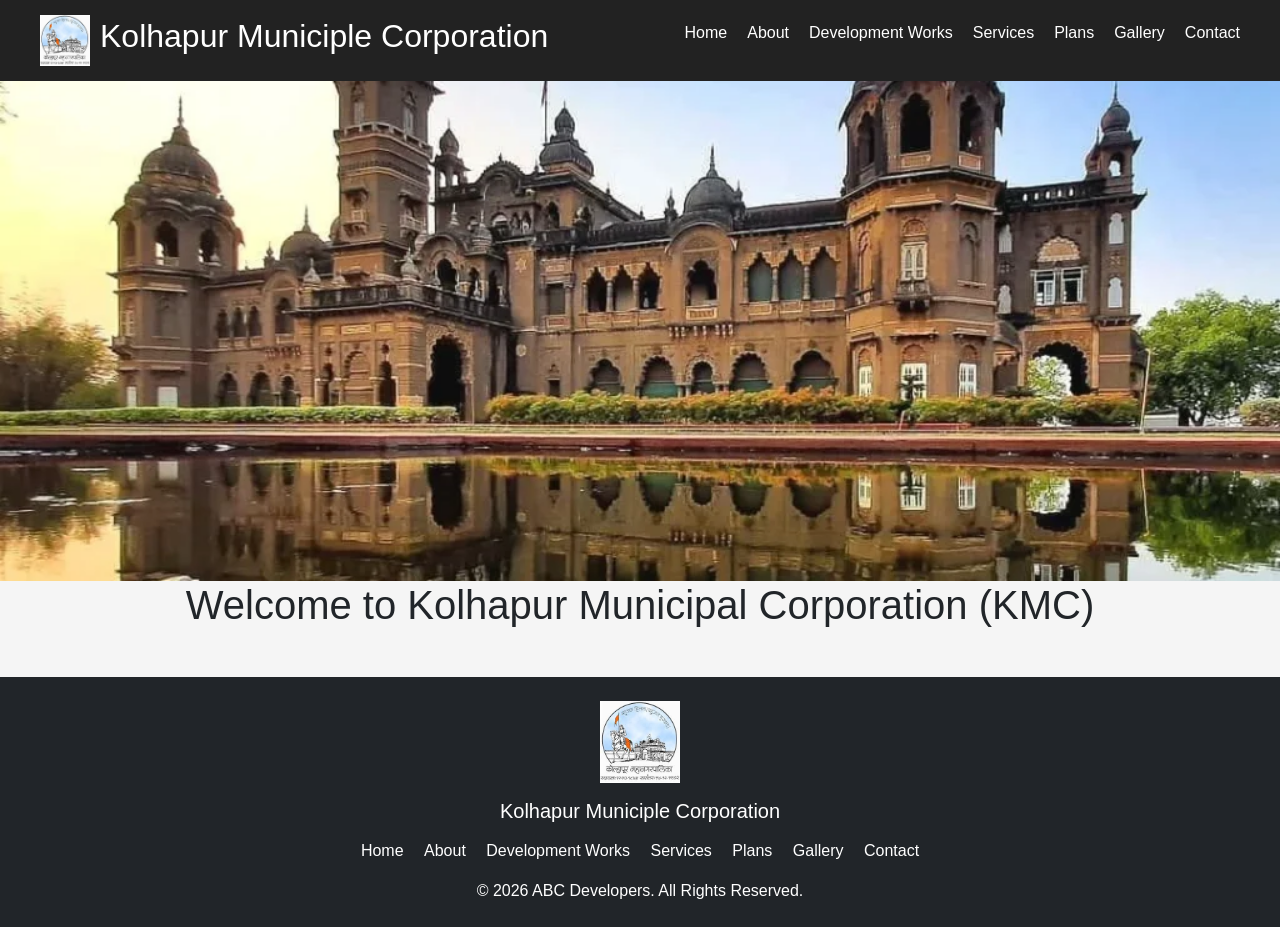
<file: index.html>
<!DOCTYPE html>
<html>
<head>
    <title>Home</title>
    <link href="https://cdn.jsdelivr.net/npm/bootstrap@5.3.8/dist/css/bootstrap.min.css" rel="stylesheet">
    <link rel="stylesheet" href="style.css">
    <link rel="icon" type="image/png" href="logo.png">
</head>
<body>
<header>
    <nav class="navbar">

        <div class="logo">
            <img src="logo.png" alt="Company Logo">
            <h2>Kolhapur Municiple Corporation</h2>
        </div>
        <ul class="nav-links">
            <li><a href="index.html">Home</a></li>
            <li><a href="about.html">About</a></li>
            <li><a href="development.html">Development Works</a></li>
            <li><a href="services.html">Services</a></li>
            <li><a href="plans.html">Plans</a></li>
            <li><a href="gallery.html">Gallery</a></li>
            <li><a href="contact.html">Contact</a></li>
        </ul>
    </nav>
</header>
<section class="hero">
    <div class="slider">
        <img src="slide1.jpg" class="slide" alt="">
        <img src="slide2.jpg" class="slide" alt="">
        <img src="slide3.jpg" class="slide" alt="">
    </div>
</section>
<section class="welcome">
    <h1><p style="text-align: center;">Welcome to Kolhapur Municipal Corporation (KMC)</p></h1>
</section>
<footer class="bg-dark text-white mt-5 py-4">
    <div class="container text-center">
        <img src="logo.png"
             alt="ABC Developers Logo"
             width="80"
             class="mb-3">
        <h5>Kolhapur Municiple Corporation</h5>
        <div class="my-3">
            <a href="index.html" class="text-white text-decoration-none mx-2">Home</a>
            <a href="about.html" class="text-white text-decoration-none mx-2">About</a>
            <a href="development.html" class="text-white text-decoration-none mx-2">Development Works</a>
            <a href="services.html" class="text-white text-decoration-none mx-2">Services</a>
            <a href="plans.html" class="text-white text-decoration-none mx-2">Plans</a>
            <a href="gallery.html" class="text-white text-decoration-none mx-2">Gallery</a>
            <a href="contact.html" class="text-white text-decoration-none mx-2">Contact</a>
        </div>
        <p class="mb-0">
            © 2026 ABC Developers. All Rights Reserved.
        </p>
    </div>
</footer>
</body>
</html>
</file>
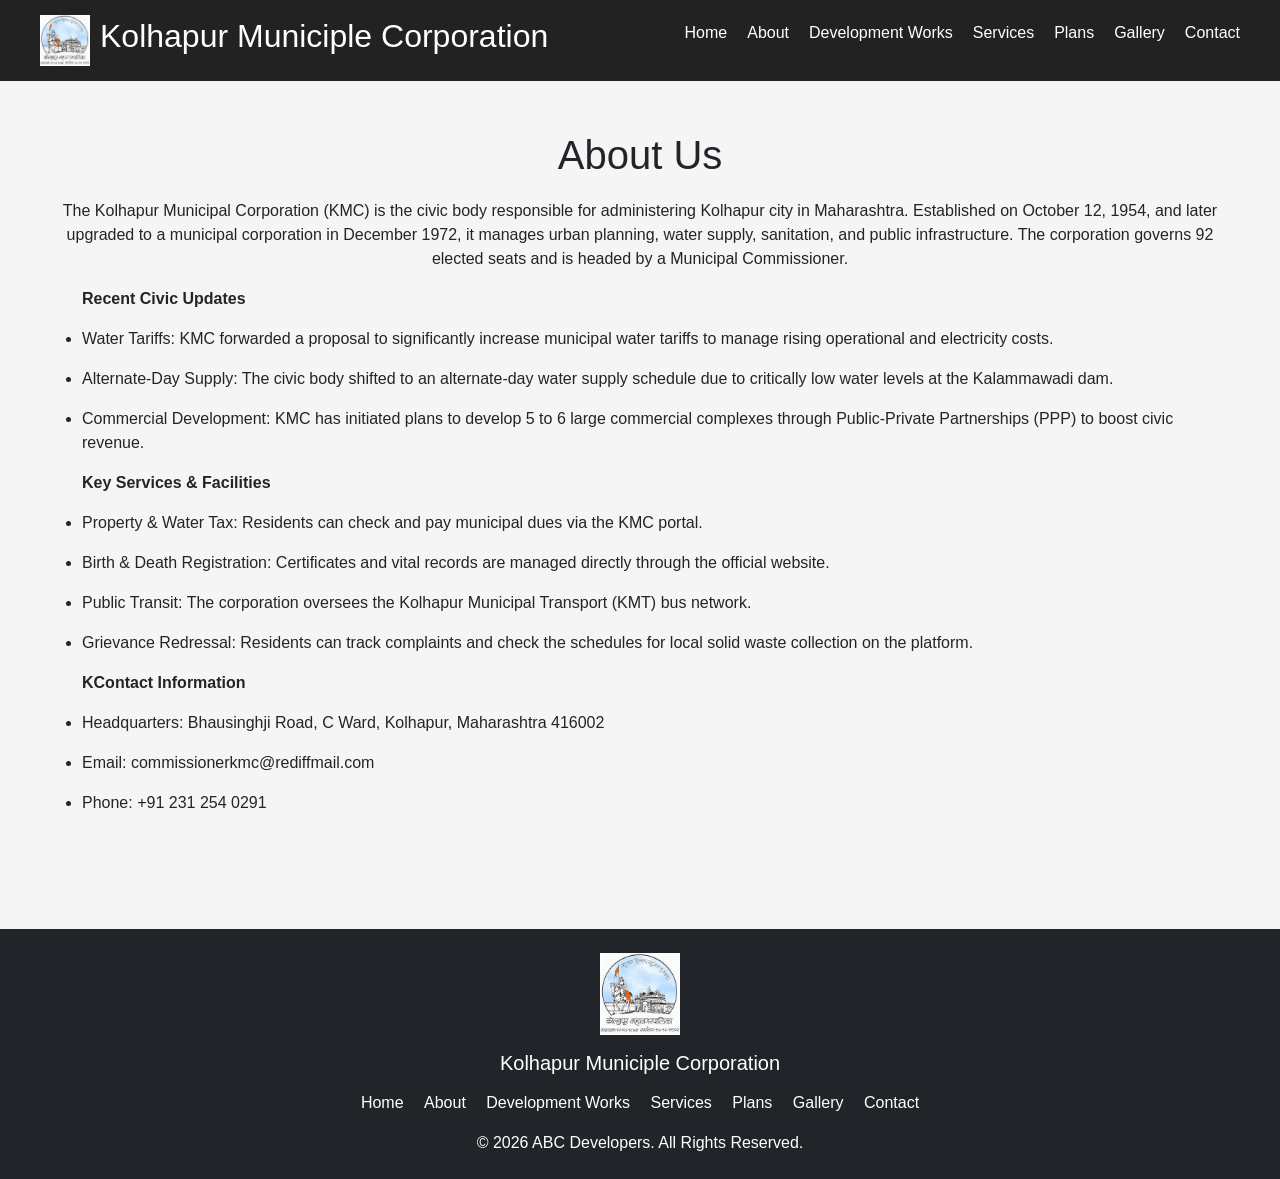
<file: about.html>
<!DOCTYPE html>
<html>
<head>
    <title>About Us</title>
    <link href="https://cdn.jsdelivr.net/npm/bootstrap@5.3.8/dist/css/bootstrap.min.css" rel="stylesheet">
    <link rel="stylesheet" href="style.css">
    <link rel="icon" type="image/png" href="logo.png">
</head>
<body>
<header>
 <nav class="navbar">
        <div class="logo">
            <img src="logo.png" alt="Company Logo">
            <h2>Kolhapur Municiple Corporation</h2>
        </div>
        <ul class="nav-links">
            <li><a href="index.html">Home</a></li>
            <li><a href="about.html">About</a></li>
            <li><a href="development.html">Development Works</a></li>
            <li><a href="services.html">Services</a></li>
            <li><a href="plans.html">Plans</a></li>
            <li><a href="gallery.html">Gallery</a></li>
            <li><a href="contact.html">Contact</a></li>
        </ul>
    </nav>
</header>
<section class="page">
    <h1>About Us</h1>
    <p>
       The Kolhapur Municipal Corporation (KMC) is the civic body responsible for administering Kolhapur city in Maharashtra. Established on October 12, 1954, and later upgraded to a municipal corporation in December 1972, it manages urban planning, water supply, sanitation, and public infrastructure. The corporation governs 92 elected seats and is headed by a Municipal Commissioner.
       <ul>
        <b><p style="text-align: left;">Recent Civic Updates</p></b>
        <li><p style="text-align: left;">Water Tariffs: KMC forwarded a proposal to significantly increase municipal water tariffs to manage rising operational and electricity costs.</p></li>
        <li><p style="text-align: left;">Alternate-Day Supply: The civic body shifted to an alternate-day water supply schedule due to critically low water levels at the Kalammawadi dam.</p></li>
        <li><p style="text-align: left;">Commercial Development: KMC has initiated plans to develop 5 to 6 large commercial complexes through Public-Private Partnerships (PPP) to boost civic revenue.</p></li>
       </ul>
       <ul>
        <b><p style="text-align: left;">Key Services & Facilities</p></b>
        <li><p style="text-align: left;">Property & Water Tax: Residents can check and pay municipal dues via the KMC portal.</p></li>
        <li><p style="text-align: left;">Birth & Death Registration: Certificates and vital records are managed directly through the official website.</p></li>
        <li><p style="text-align: left;">Public Transit: The corporation oversees the Kolhapur Municipal Transport (KMT) bus network.</p></li>
        <li><p style="text-align: left;">Grievance Redressal: Residents can track complaints and check the schedules for local solid waste collection on the platform.</p>
       </ul>
       <ul>
        <b><p style="text-align: left;">KContact Information</p></b>
        <li><p style="text-align: left;">Headquarters: Bhausinghji Road, C Ward, Kolhapur, Maharashtra 416002</p></li>
        <li><p style="text-align: left;">Email: commissionerkmc@rediffmail.com</p></li>
        <li><p style="text-align: left;">Phone: +91 231 254 0291</p></li>
       </ul>
    </p>
</section>
<footer class="bg-dark text-white mt-5 py-4">
    <div class="container text-center">
        <img src="logo.png"
             alt="ABC Developers Logo"
             width="80"
             class="mb-3">
        <h5>Kolhapur Municiple Corporation</h5>
        <div class="my-3">
            <a href="index.html" class="text-white text-decoration-none mx-2">Home</a>
            <a href="about.html" class="text-white text-decoration-none mx-2">About</a>
            <a href="development.html" class="text-white text-decoration-none mx-2">Development Works</a>
            <a href="services.html" class="text-white text-decoration-none mx-2">Services</a>
            <a href="plans.html" class="text-white text-decoration-none mx-2">Plans</a>
            <a href="gallery.html" class="text-white text-decoration-none mx-2">Gallery</a>
            <a href="contact.html" class="text-white text-decoration-none mx-2">Contact</a>
        </div>
        <p class="mb-0">
            © 2026 ABC Developers. All Rights Reserved.
        </p>
    </div>
</footer>
</body>
</html>
</file>
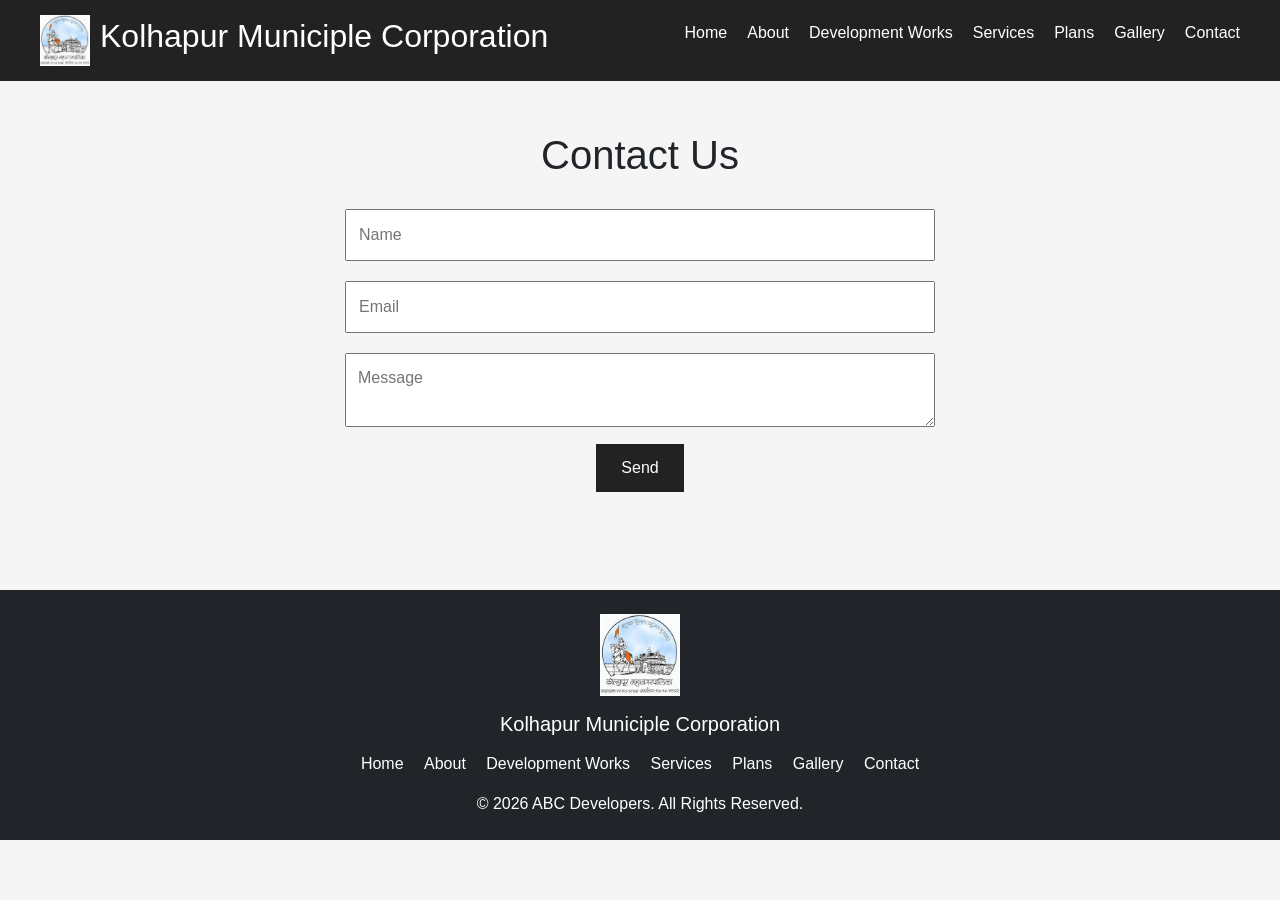
<file: contact.html>
<!DOCTYPE html>
<html>
<head>
    <title>Contact</title>
    <link href="https://cdn.jsdelivr.net/npm/bootstrap@5.3.8/dist/css/bootstrap.min.css" rel="stylesheet">
    <link rel="stylesheet" href="style.css">
    <link rel="icon" type="image/png" href="logo.png">
</head>
<body>
    <header>
    <nav class="navbar">
        <div class="logo">
            <img src="logo.png" alt="Company Logo">
            <h2>Kolhapur Municiple Corporation</h2>
        </div>
        <ul class="nav-links">
            <li><a href="index.html">Home</a></li>
            <li><a href="about.html">About</a></li>
            <li><a href="development.html">Development Works</a></li>
            <li><a href="services.html">Services</a></li>
            <li><a href="plans.html">Plans</a></li>
            <li><a href="gallery.html">Gallery</a></li>
            <li><a href="contact.html">Contact</a></li>
        </ul>
    </nav>
</header>
<section class="page">
    <h1>Contact Us</h1>
    <form>
        <input type="text" placeholder="Name">
        <input type="email" placeholder="Email">
        <textarea placeholder="Message"></textarea>
        <button type="submit">Send</button>
    </form>
</section>
<footer class="bg-dark text-white mt-5 py-4">
    <div class="container text-center">
        <img src="logo.png"
             alt="ABC Developers Logo"
             width="80"
             class="mb-3">
        <h5>Kolhapur Municiple Corporation</h5>
        <div class="my-3">
            <a href="index.html" class="text-white text-decoration-none mx-2">Home</a>
            <a href="about.html" class="text-white text-decoration-none mx-2">About</a>
            <a href="development.html" class="text-white text-decoration-none mx-2">Development Works</a>
            <a href="services.html" class="text-white text-decoration-none mx-2">Services</a>
            <a href="plans.html" class="text-white text-decoration-none mx-2">Plans</a>
            <a href="gallery.html" class="text-white text-decoration-none mx-2">Gallery</a>
            <a href="contact.html" class="text-white text-decoration-none mx-2">Contact</a>
        </div>
        <p class="mb-0">
            © 2026 ABC Developers. All Rights Reserved.
        </p>
    </div>
</footer>
</body>
</html>
</file>
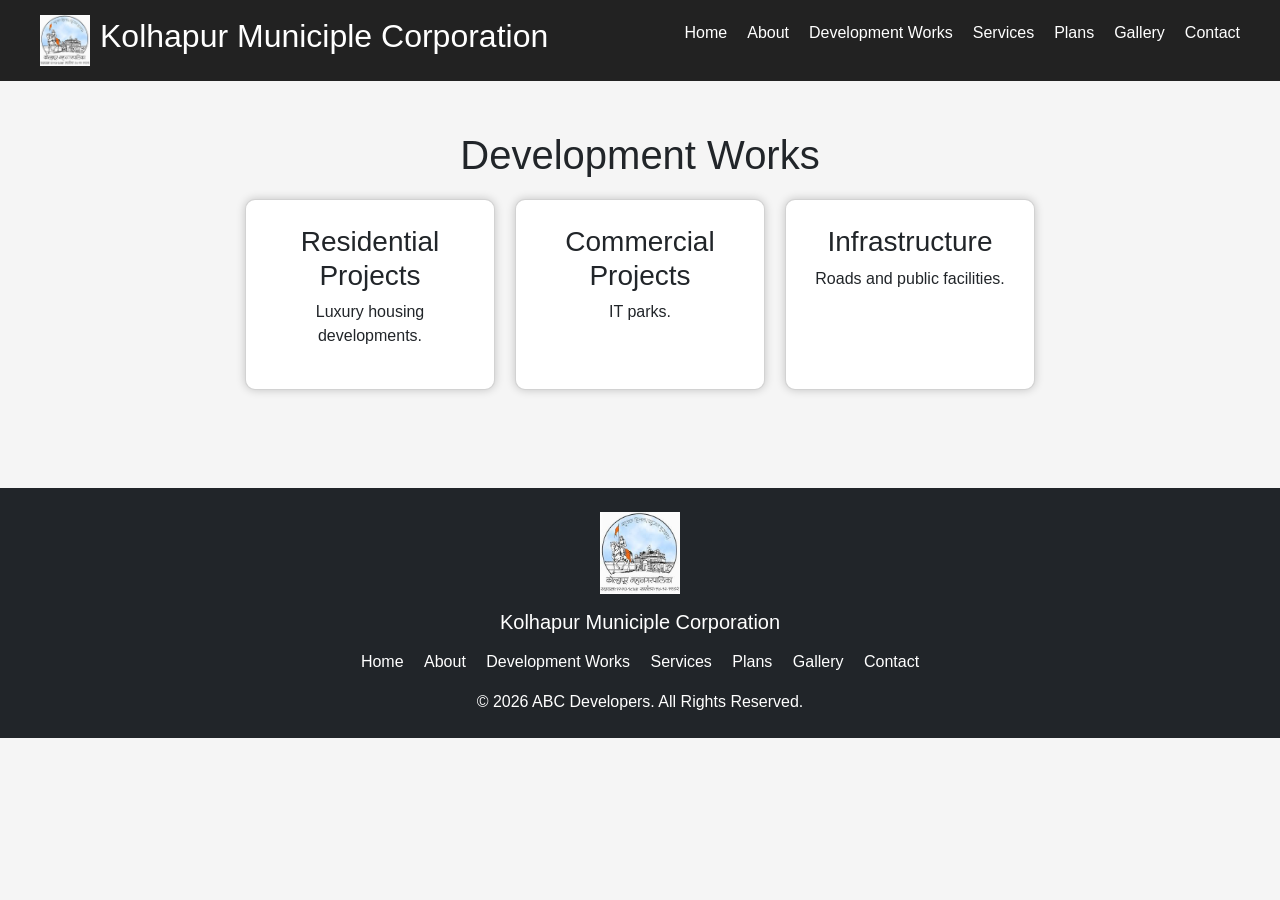
<file: development.html>
<!DOCTYPE html>
<html>
<head>
    <title>Development Work</title>
    <link href="https://cdn.jsdelivr.net/npm/bootstrap@5.3.8/dist/css/bootstrap.min.css" rel="stylesheet">
    <link rel="stylesheet" href="style.css">
    <link rel="icon" type="image/png" href="logo.png">
</head>
<body>
<header>
    <nav class="navbar">
        <div class="logo">
            <img src="logo.png" alt="Company Logo">
            <h2>Kolhapur Municiple Corporation</h2>
        </div>
        <ul class="nav-links">
            <li><a href="index.html">Home</a></li>
            <li><a href="about.html">About</a></li>
            <li><a href="development.html">Development Works</a></li>
            <li><a href="services.html">Services</a></li>
            <li><a href="plans.html">Plans</a></li>
            <li><a href="gallery.html">Gallery</a></li>
            <li><a href="contact.html">Contact</a></li>
        </ul>
    </nav>
</header>
<section class="page">
    <h1>Development Works</h1>
    <div class="cards">
        <div class="card">
            <h3>Residential Projects</h3>
            <p>Luxury housing developments.</p>
        </div>
        <div class="card">
            <h3>Commercial Projects</h3>
            <p>IT parks.</p>
        </div>
        <div class="card">
            <h3>Infrastructure</h3>
            <p>Roads and public facilities.</p>
        </div>
    </div>
</section>
<footer class="bg-dark text-white mt-5 py-4">
    <div class="container text-center">
        <img src="logo.png"
             alt="ABC Developers Logo"
             width="80"
             class="mb-3">
        <h5>Kolhapur Municiple Corporation</h5>
        <div class="my-3">
            <a href="index.html" class="text-white text-decoration-none mx-2">Home</a>
            <a href="about.html" class="text-white text-decoration-none mx-2">About</a>
            <a href="development.html" class="text-white text-decoration-none mx-2">Development Works</a>
            <a href="services.html" class="text-white text-decoration-none mx-2">Services</a>
            <a href="plans.html" class="text-white text-decoration-none mx-2">Plans</a>
            <a href="gallery.html" class="text-white text-decoration-none mx-2">Gallery</a>
            <a href="contact.html" class="text-white text-decoration-none mx-2">Contact</a>
        </div>
        <p class="mb-0">
            © 2026 ABC Developers. All Rights Reserved.
        </p>
    </div>
</footer>
</body>
</html>
</file>
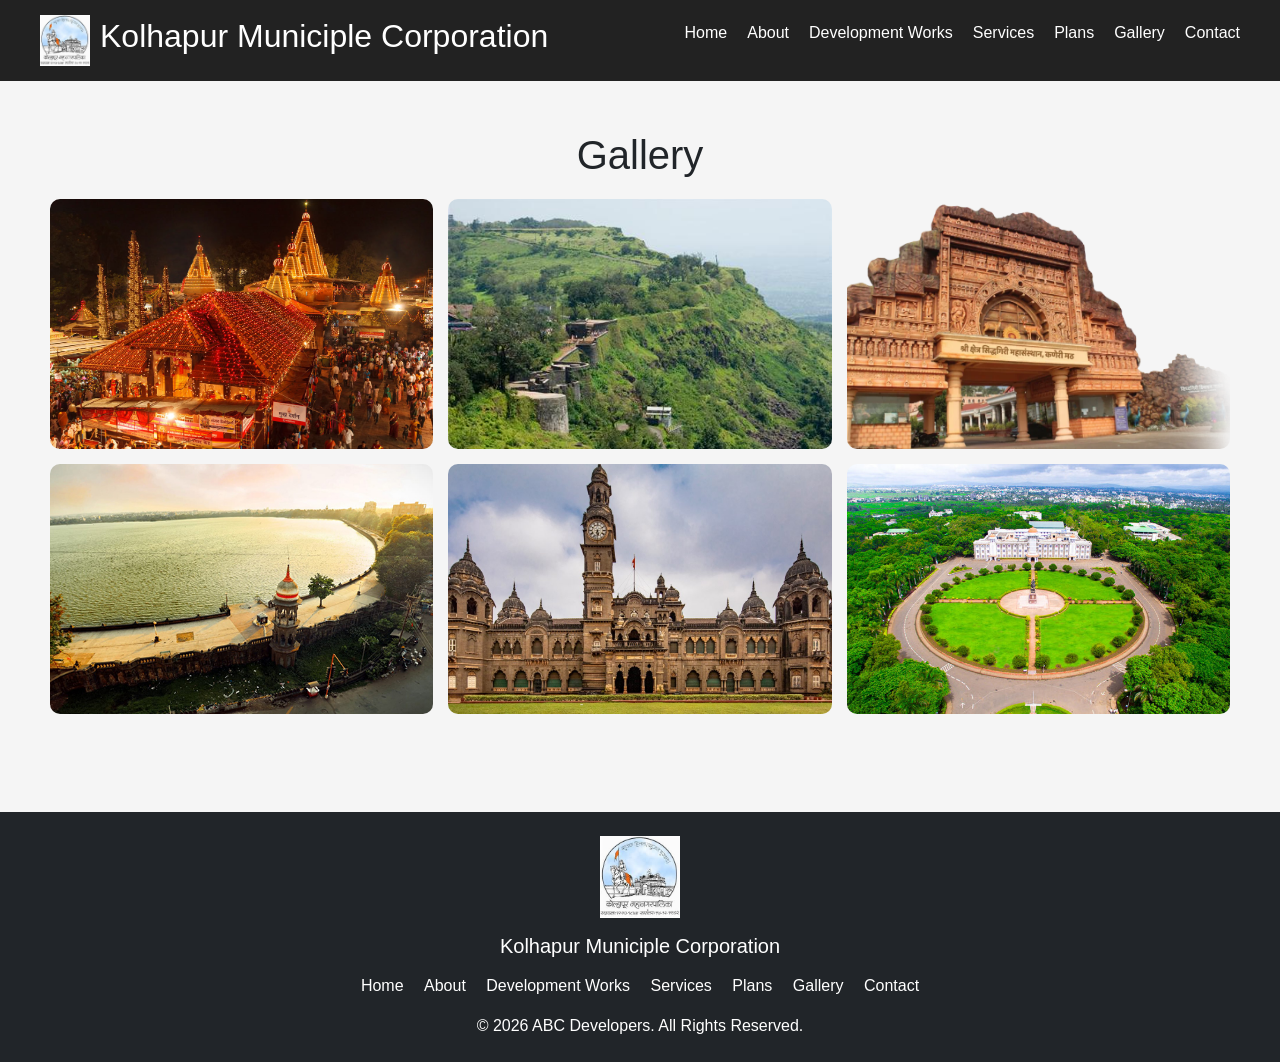
<file: gallery.html>
<!DOCTYPE html>
<html>
<head>
    <title>Gallery</title>
    <link href="https://cdn.jsdelivr.net/npm/bootstrap@5.3.8/dist/css/bootstrap.min.css" rel="stylesheet">
    <link rel="stylesheet" href="style.css">
    <link rel="icon" type="image/png" href="logo.png">
</head>
<body>
    <header>
    <nav class="navbar">
        <div class="logo">
            <img src="logo.png" alt="Company Logo">
            <h2>Kolhapur Municiple Corporation</h2>
        </div>
        <ul class="nav-links">
            <li><a href="index.html">Home</a></li>
            <li><a href="about.html">About</a></li>
            <li><a href="development.html">Development Works</a></li>
            <li><a href="services.html">Services</a></li>
            <li><a href="plans.html">Plans</a></li>
            <li><a href="gallery.html">Gallery</a></li>
            <li><a href="contact.html">Contact</a></li>
        </ul>
    </nav>
</header>
<section class="page">
    <h1>Gallery</h1>
    <div class="gallery">
        <img src="g1.jpg","Mahalaxmi Temple">
        <img src="g2.jpg">
        <img src="g3.jpg">
        <img src="g4.jpg">
        <img src="g5.jpg">
        <img src="g6.jpg">
    </div>
</section>
<footer class="bg-dark text-white mt-5 py-4">
    <div class="container text-center">
        <img src="logo.png"
             alt="ABC Developers Logo"
             width="80"
             class="mb-3">
        <h5>Kolhapur Municiple Corporation</h5>
        <div class="my-3">
            <a href="index.html" class="text-white text-decoration-none mx-2">Home</a>
            <a href="about.html" class="text-white text-decoration-none mx-2">About</a>
            <a href="development.html" class="text-white text-decoration-none mx-2">Development Works</a>
            <a href="services.html" class="text-white text-decoration-none mx-2">Services</a>
            <a href="plans.html" class="text-white text-decoration-none mx-2">Plans</a>
            <a href="gallery.html" class="text-white text-decoration-none mx-2">Gallery</a>
            <a href="contact.html" class="text-white text-decoration-none mx-2">Contact</a>
        </div>
        <p class="mb-0">
            © 2026 ABC Developers. All Rights Reserved.
        </p>
    </div>
</footer>
</body>
</html>
</file>
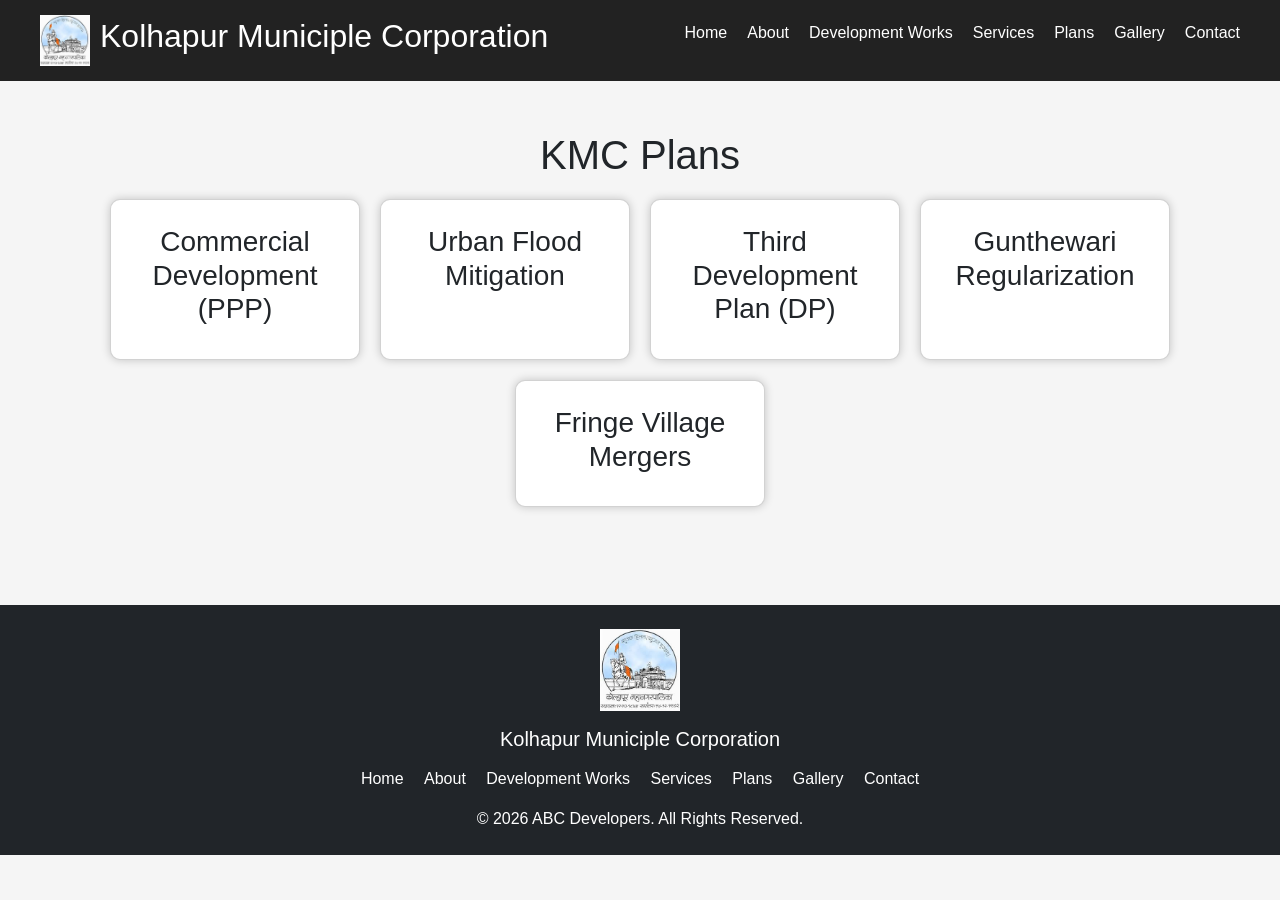
<file: plans.html>
<!DOCTYPE html>
<html>
<head>
    <title>Plans</title>
    <link href="https://cdn.jsdelivr.net/npm/bootstrap@5.3.8/dist/css/bootstrap.min.css" rel="stylesheet">
    <link rel="stylesheet" href="style.css">
    <link rel="icon" type="image/png" href="logo.png">
</head>
<body>
    <header>
    <nav class="navbar">
        <div class="logo">
            <img src="logo.png" alt="Company Logo">
            <h2>Kolhapur Municiple Corporation</h2>
        </div>
        <ul class="nav-links">
            <li><a href="index.html">Home</a></li>
            <li><a href="about.html">About</a></li>
            <li><a href="development.html">Development Works</a></li>
            <li><a href="services.html">Services</a></li>
            <li><a href="plans.html">Plans</a></li>
            <li><a href="gallery.html">Gallery</a></li>
            <li><a href="contact.html">Contact</a></li>
        </ul>
    </nav>
</header>
<section class="page">
    <h1>KMC Plans</h1>
    <div class="cards">
        <div class="card">
            <h3>Commercial Development (PPP)</h3>
        </div>
        <div class="card">
            <h3>Urban Flood Mitigation</h3>
        </div>
        <div class="card">
            <h3>Third Development Plan (DP)</h3>
        </div>
        <div class="card">
            <h3>Gunthewari Regularization</h3>
        </div>
        <div class="card">
            <h3>Fringe Village Mergers</h3>
        </div>
    </div>
</section>
<footer class="bg-dark text-white mt-5 py-4">
    <div class="container text-center">
        <img src="logo.png"
             alt="ABC Developers Logo"
             width="80"
             class="mb-3">
        <h5>Kolhapur Municiple Corporation</h5>
        <div class="my-3">
            <a href="index.html" class="text-white text-decoration-none mx-2">Home</a>
            <a href="about.html" class="text-white text-decoration-none mx-2">About</a>
            <a href="development.html" class="text-white text-decoration-none mx-2">Development Works</a>
            <a href="services.html" class="text-white text-decoration-none mx-2">Services</a>
            <a href="plans.html" class="text-white text-decoration-none mx-2">Plans</a>
            <a href="gallery.html" class="text-white text-decoration-none mx-2">Gallery</a>
            <a href="contact.html" class="text-white text-decoration-none mx-2">Contact</a>
        </div>
        <p class="mb-0">
            © 2026 ABC Developers. All Rights Reserved.
        </p>
    </div>
</footer>
</body>
</html>
</file>
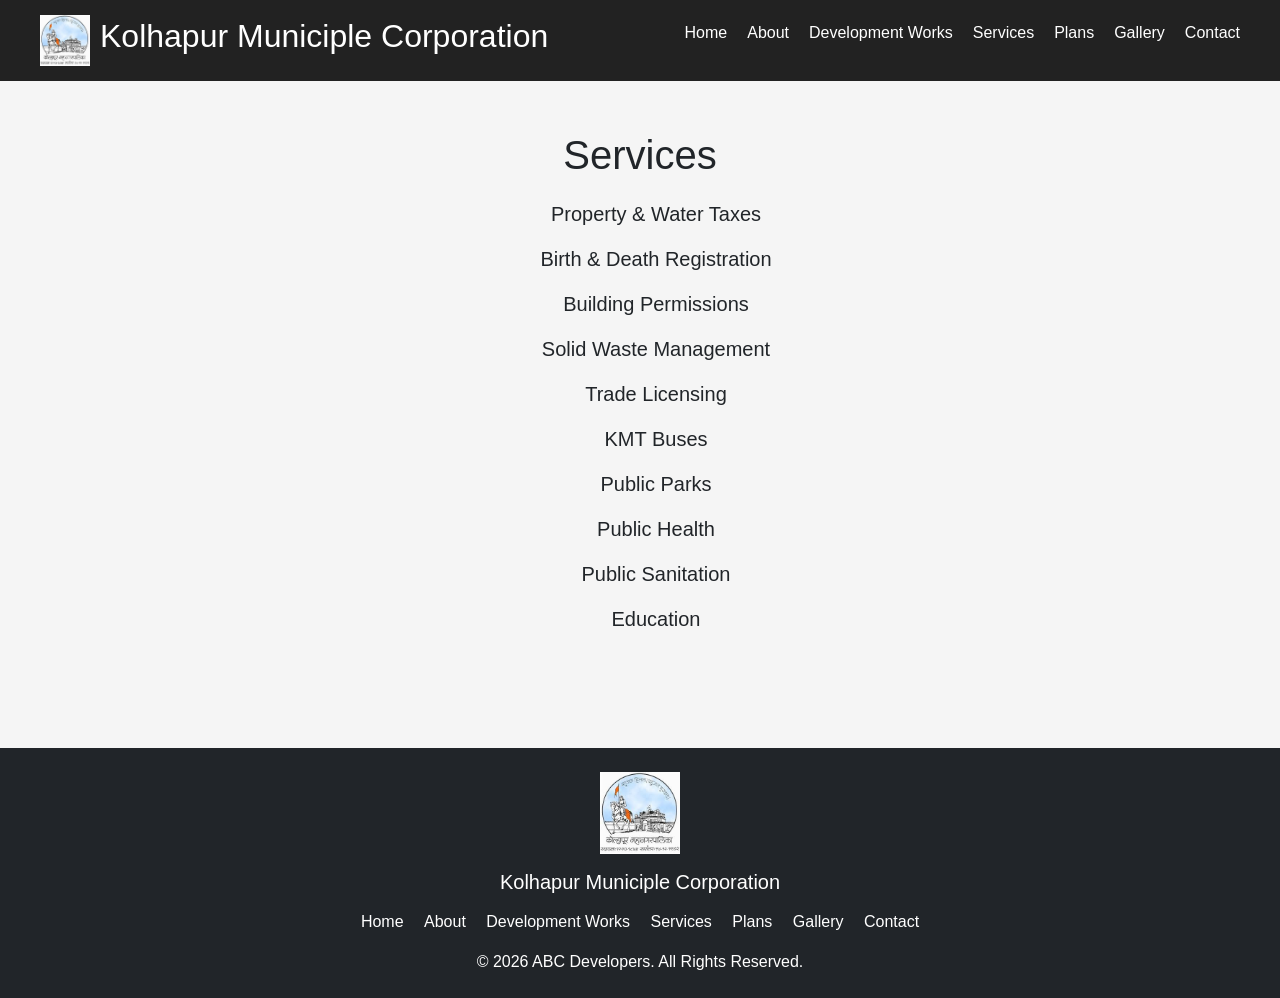
<file: services.html>
<!DOCTYPE html>
<html>
<head>
    <title>Service</title>
    <link href="https://cdn.jsdelivr.net/npm/bootstrap@5.3.8/dist/css/bootstrap.min.css" rel="stylesheet">
    <link rel="stylesheet" href="style.css">
    <link rel="icon" type="image/png" href="logo.png">
</head>
<body>
<header>
    <nav class="navbar">
        <div class="logo">
            <img src="logo.png" alt="Company Logo">
            <h2>Kolhapur Municiple Corporation</h2>
        </div>
        <ul class="nav-links">
            <li><a href="index.html">Home</a></li>
            <li><a href="about.html">About</a></li>
            <li><a href="development.html">Development Works</a></li>
            <li><a href="services.html">Services</a></li>
            <li><a href="plans.html">Plans</a></li>
            <li><a href="gallery.html">Gallery</a></li>
            <li><a href="contact.html">Contact</a></li>
        </ul>
    </nav>
</header>
<section class="page">
    <h1>Services</h1>
    <ul class="service-list">
        <li>Property & Water Taxes</li>
        <li>Birth & Death Registration</li>
        <li>Building Permissions</li>
        <li>Solid Waste Management</li>
        <li>Trade Licensing</li>
        <li>KMT Buses</li>
        <li>Public Parks</li>
        <li>Public Health</li>
        <li>Public Sanitation</li>
        <li>Education</li>
    </ul>
</section>
<footer class="bg-dark text-white mt-5 py-4">
    <div class="container text-center">
        <img src="logo.png"
             alt="ABC Developers Logo"
             width="80"
             class="mb-3">
        <h5>Kolhapur Municiple Corporation</h5>
        <div class="my-3">
            <a href="index.html" class="text-white text-decoration-none mx-2">Home</a>
            <a href="about.html" class="text-white text-decoration-none mx-2">About</a>
            <a href="development.html" class="text-white text-decoration-none mx-2">Development Works</a>
            <a href="services.html" class="text-white text-decoration-none mx-2">Services</a>
            <a href="plans.html" class="text-white text-decoration-none mx-2">Plans</a>
            <a href="gallery.html" class="text-white text-decoration-none mx-2">Gallery</a>
            <a href="contact.html" class="text-white text-decoration-none mx-2">Contact</a>
        </div>
        <p class="mb-0">
            © 2026 ABC Developers. All Rights Reserved.
        </p>
    </div>
</footer>
</body>
</html>
</file>
<file: style.css>
*{
    margin:0;
    padding:0;
    box-sizing:border-box;
    font-family:Arial,sans-serif;
}
body{
    background:#f5f5f5;
}
.navbar{
    display:flex;
    justify-content:space-between;
    align-items:center;
    background:#222;
    padding:15px 40px;
}
.logo{
    display:flex;
    align-items:center;
    gap:10px;
}
.logo img{
    width:50px;
}
.logo h2{
    color:white;
}
.nav-links{
    display:flex;
    list-style:none;
}
.nav-links li{
    margin-left:20px;
}
.nav-links a{
    color:white;
    text-decoration:none;
}
.nav-links a:hover{
    color:gold;
}
.hero{
    width:100%;
    height:500px;
    overflow:hidden;
    position:relative;
}
.slider{
    width:300%;
    display:flex;
    animation:slide 12s infinite;
}
.slide{
    width:100%;
    height:500px;
    object-fit:cover;
}
@keyframes slide{
    0%,25%{
        transform:translateX(0);
    }
    35%,60%{
        transform:translateX(-33.33%);
    }
    70%,100%{
        transform:translateX(-66.66%);
    }
}
.page{
    padding:50px;
    text-align:center;
}
.page h1{
    margin-bottom:20px;
}
.cards{
    display:flex;
    justify-content:center;
    gap:20px;
    flex-wrap:wrap;
}
.card{
    background:white;
    padding:25px;
    width:250px;
    border-radius:10px;
    box-shadow:0 0 10px rgba(0,0,0,.2);
}
.service-list{
    list-style:none;
}
.service-list li{
    margin:15px;
    font-size:20px;
}
.gallery{
    display:grid;
    grid-template-columns:repeat(3,1fr);
    gap:15px;
}
.gallery img{
    width:100%;
    height:250px;
    object-fit:cover;
    border-radius:10px;
}
form{
    width:50%;
    margin:auto;
}
input,
textarea{
    width:100%;
    padding:12px;
    margin:10px 0;
}
button{
    background:#222;
    color:white;
    border:none;
    padding:12px 25px;
    cursor:pointer;
}
footer{
    background:#222;
    color:white;
    text-align:center;
    padding:20px;
    margin-top:50px;
}
</file>
